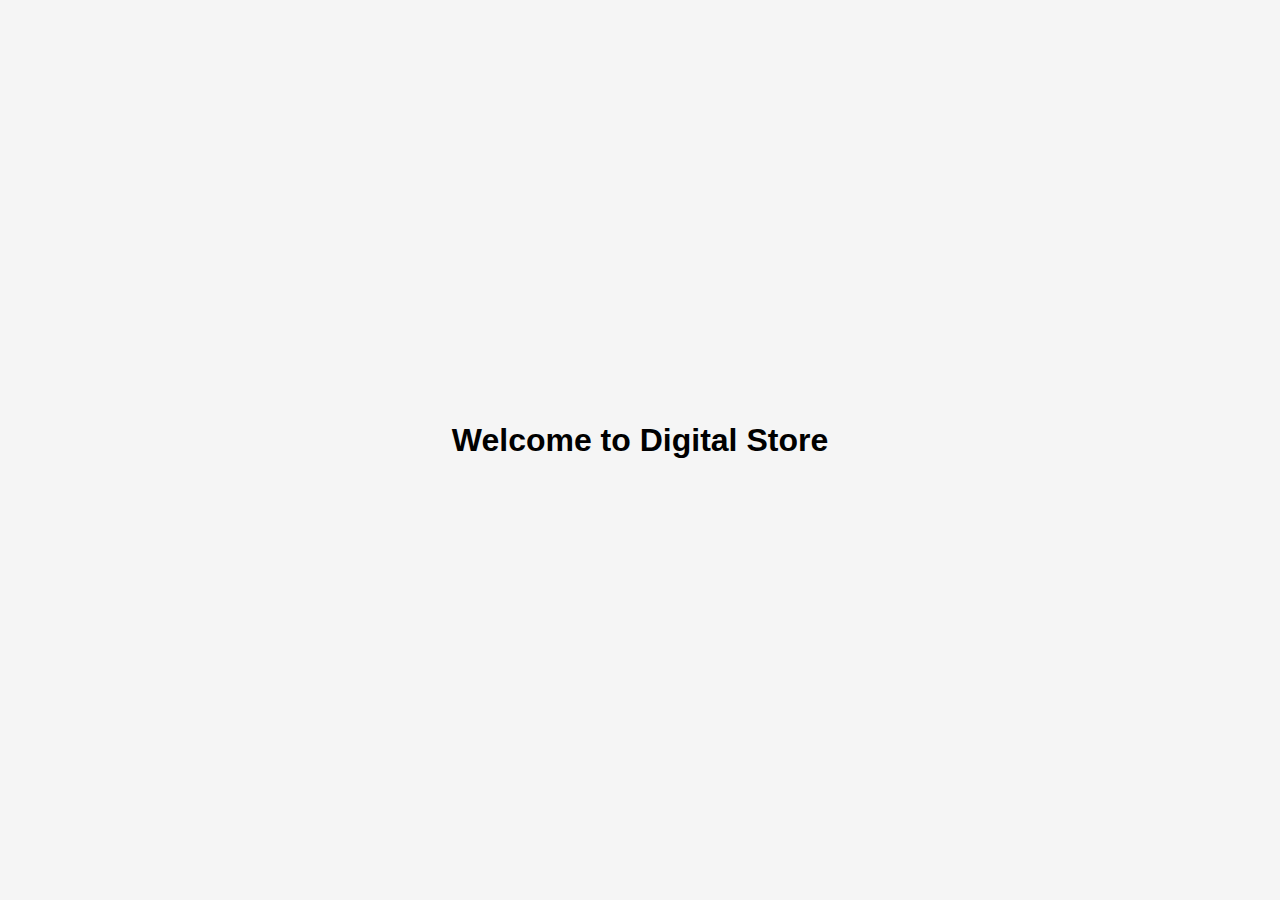
<file: index.html>
<!DOCTYPE html>
<html lang="en">
<head>
  <meta charset="UTF-8">
  <meta name="viewport" content="width=device-width, initial-scale=1.0">
  <title>Digital Store</title>
  <meta name="robots" content="index, follow">
  <link rel="canonical" href="URL_laman_utama">
  <meta property="og:title" content="Digital Store">
  <meta property="og:description" content="Ini contoh deskripsi website">
  <meta property="og:image" content="https://raw.githubusercontent.com/muhnurulhakim/produk-digital/main/images/_27fb28ce-2122-4059-8e1c-01ed6f48e5ec.png">
  <meta property="og:url" content="https://produkdigital.netlify.app/">
  <meta property="og:type" content="website">
  <link rel="stylesheet" href="style.css">
</head>
<body>
  <header>
    <h1>Welcome to Digital Store</h1>
  </header>
  <main id="product-list">
    <!-- Daftar produk akan ditampilkan di sini -->
  </main>
  <script src="script.js"></script>
</body>
</html>
</file>
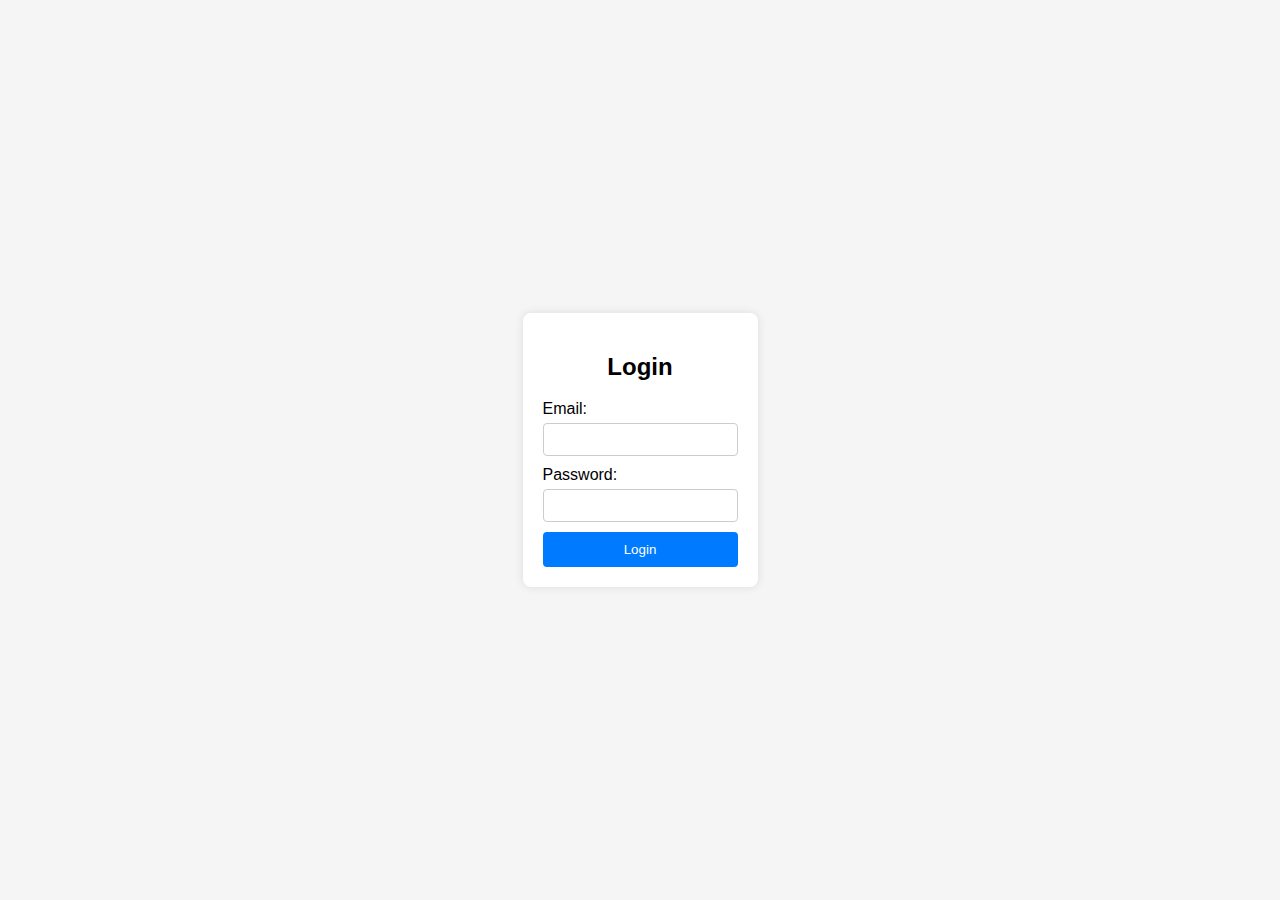
<file: admin-dashboard.html>
<!DOCTYPE html>
<html lang="en">
<head>
    <meta charset="UTF-8">
    <meta name="viewport" content="width=device-width, initial-scale=1.0">
    <title>Admin Dashboard - Digital Store</title>
    <link rel="stylesheet" href="admin.css">
</head>
<body>
    <header>
        <!-- <h1>Admin Dashboard</h1> -->
    </header>
    <main>
        <div class="product-form">
            <h2>Add New Product</h2>
            <form id="product-form">
                <label for="product-name">Product Name:</label>
                <input type="text" id="product-name" name="product-name" required>
                <label for="product-description">Description:</label>
                <textarea id="product-description" name="product-description" required></textarea>
                <label for="product-image">Product Image:</label>
                <input type="file" id="product-image" name="product-image" accept="image/*" required>
                <button type="submit">Add Product</button>
            </form>
        </div>
    </main>
    <button id="logout-button">Logout</button>
    <script src="admin-dashboard.js"></script>
    <script>
        // Periksa apakah pengguna telah login saat halaman dimuat
        window.onload = function() {
            var isLoggedIn = sessionStorage.getItem('isLoggedIn');
            if (!isLoggedIn) {
                // Jika pengguna belum login, arahkan ke halaman login
                window.location.href = 'login.html';
            }
        };
    </script>
</body>
</html>
</file>
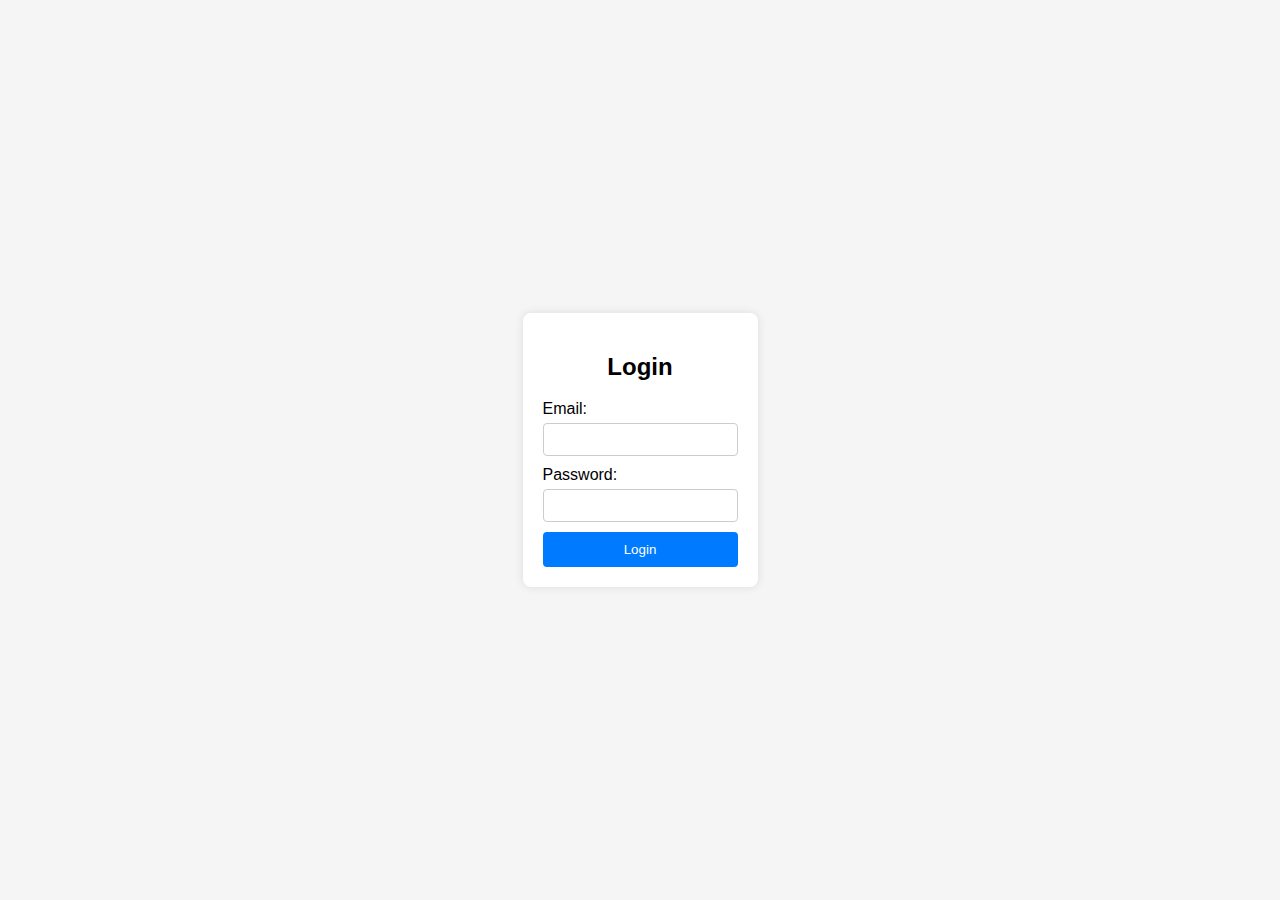
<file: login.html>
<!DOCTYPE html>
<html lang="en">
<head>
  <meta charset="UTF-8">
  <meta name="viewport" content="width=device-width, initial-scale=1.0">
  <title>Login</title>
  <link rel="stylesheet" href="style.css">
</head>
<body>
  <div class="login-container">
    <h2>Login</h2>
    <form id="login-form">
      <label for="email">Email:</label>
      <input type="email" id="email" name="email" required>
      <label for="password">Password:</label>
      <input type="password" id="password" name="password" required>
      <button type="submit">Login</button>
    </form>
  </div>

  <script src="auth.js"></script>
  <script src="login.js"></script>
</body>
</html>
</file>
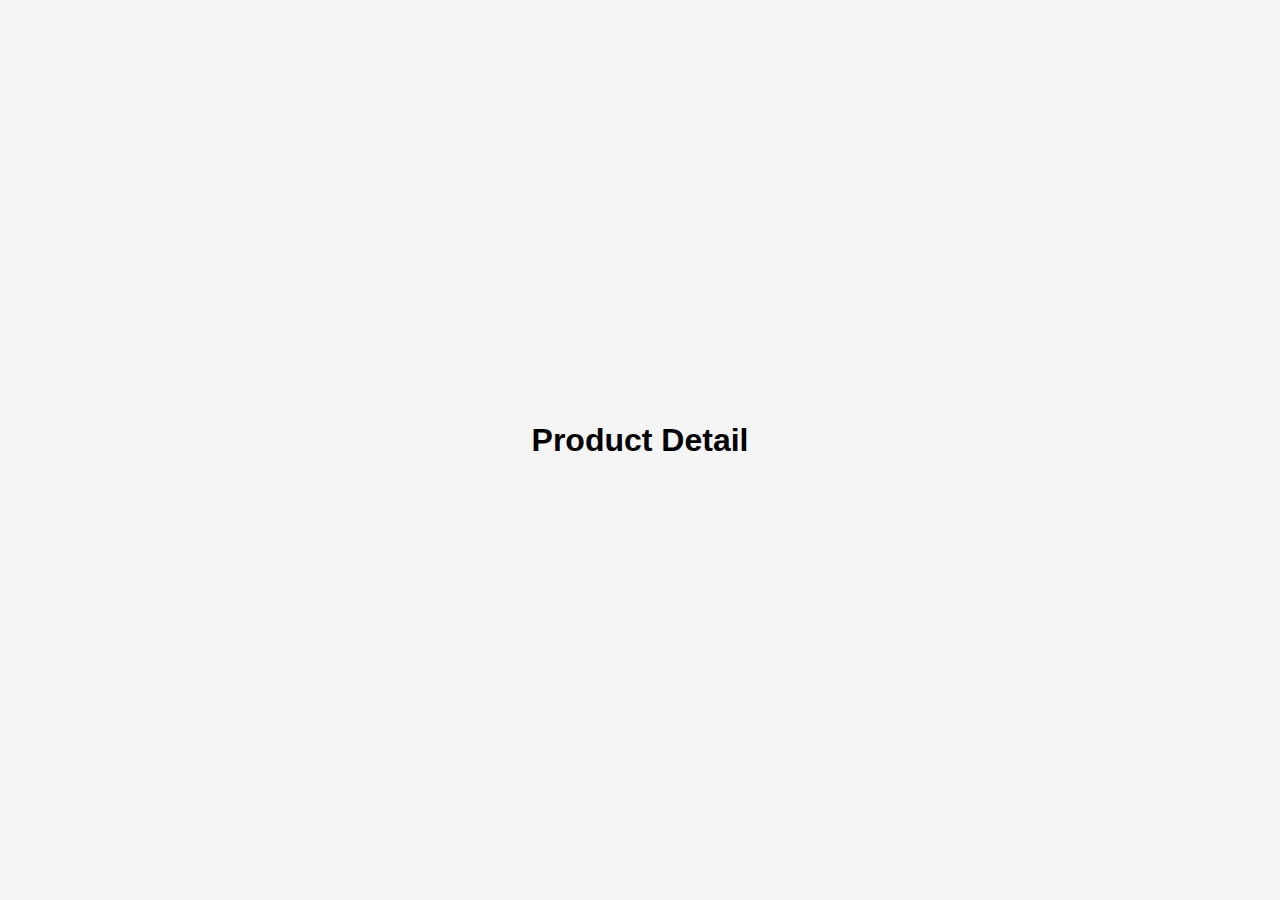
<file: product-detail.html>
<!DOCTYPE html>
<html lang="en">
<head>
  <meta charset="UTF-8">
  <meta name="viewport" content="width=device-width, initial-scale=1.0">
  <title>Product Detail</title>
  <!-- Meta tags for social media sharing -->
  <meta property="og:title" content="Product Detail">
  <meta property="og:description" content="Description of selected product">
  <meta property="og:image" content="URL to thumbnail image of selected product">
  <meta property="og:url" content="URL to product detail page">
  <meta property="og:type" content="product">
  <!-- Add other meta tags for SEO if needed -->
  <link rel="stylesheet" href="style.css">
</head>
<body>
  <header>
    <h1 id="product-title">Product Detail</h1>
  </header>
  <main>
    <div id="product-details">
      <!-- Detail produk akan ditampilkan di sini -->
    </div>
  </main>
  <!-- Add footer or other elements if needed -->
</body>
</html>
<script>
  // Ambil judul produk yang dipilih dari penyimpanan sesi
  var urlParams = new URLSearchParams(window.location.search);
  var selectedProductId = urlParams.get('id');

  // Menampilkan judul produk yang dipilih di judul halaman
  document.title = selectedProductId;

  // Ambil data produk dari file products.json di repositori GitHub Pages
  fetch('products.json')
    .then(response => response.json())
    .then(data => {
      var selectedProductData = data.find(function(product) {
        return product.id === selectedProductId;
      });

      // Memperbarui meta tags untuk social media sharing
      document.querySelector('meta[property="og:title"]').setAttribute('content', selectedProductData.name);
      document.querySelector('meta[property="og:description"]').setAttribute('content', selectedProductData.description);
      document.querySelector('meta[property="og:image"]').setAttribute('content', selectedProductData.imageUrl);
      // Memperbarui URL jika diperlukan
      // document.querySelector('meta[property="og:url"]').setAttribute('content', productUrl);

      // Menampilkan detail produk yang dipilih
      var productDetailsContainer = document.getElementById('product-details');
      productDetailsContainer.innerHTML = `
        <img src="${selectedProductData.imageUrl}" alt="${selectedProductData.name}">
        <h2>${selectedProductData.name}</h2>
        <p>${selectedProductData.description}</p>
        <a href="#" class="buy-button">Beli Sekarang</a>
      `;

      // Memperbarui tag <meta> untuk halaman detail produk
      updateProductDetailMetaTags(selectedProductData.name, selectedProductData.description, selectedProductData.imageUrl);
    })
    .catch(error => console.error('Error:', error));

  // Fungsi untuk memperbarui tag <meta> untuk halaman detail produk
  function updateProductDetailMetaTags(productName, productDescription, productImage) {
    var metaRobots = document.querySelector('meta[name="robots"]');
    var metaCanonical = document.querySelector('link[rel="canonical"]');

    if (metaRobots && metaCanonical) {
      metaRobots.setAttribute('content', 'index, follow');
      metaCanonical.setAttribute('href', productDetailUrl);
    }
  }
</script>
</file>
<file: style.css>
body {
    font-family: Arial, sans-serif;
    margin: 0;
    padding: 0;
    display: flex;
    justify-content: center;
    align-items: center;
    height: 100vh;
    background-color: #f5f5f5;
}

.login-container {
    background-color: #fff;
    padding: 20px;
    border-radius: 8px;
    box-shadow: 0 0 10px rgba(0, 0, 0, 0.1);
}

h2 {
    text-align: center;
}

form {
    display: flex;
    flex-direction: column;
}

label {
    margin-bottom: 5px;
}

input {
    margin-bottom: 10px;
    padding: 8px;
    border: 1px solid #ccc;
    border-radius: 4px;
}

button {
    padding: 10px;
    background-color: #007bff;
    color: #fff;
    border: none;
    border-radius: 4px;
    cursor: pointer;
}

button:hover {
    background-color: #0056b3;
}

.buy-button {
    display: inline-block;
    padding: 10px 20px;
    background-color: #007bff;
    color: #fff;
    text-decoration: none;
    border-radius: 5px;
    transition: background-color 0.3s ease;
}

.buy-button:hover {
    background-color: #0056b3;
}

.product {
    background-color: #fff;
    border-radius: 8px;
    box-shadow: 0 0 10px rgba(0, 0, 0, 0.1);
    margin-bottom: 20px;
    overflow: hidden;
}

.product img {
    max-width: 400px; /* Atur ukuran maksimum yang diinginkan */
    height: auto;
    border-bottom: 1px solid #ccc;
}

.product h2, .product p {
    padding: 10px;
    margin: 0;
}

.product h2 {
    font-size: 1.2em;
    font-weight: bold;
}

.product p {
    font-size: 0.9em;
}

.product .buy-button {
    display: block;
    padding: 10px 20px;
    background-color: #007bff;
    color: #fff;
    text-align: center;
    text-decoration: none;
    border-radius: 0 0 8px 8px;
}

.product .buy-button:hover {
    background-color: #0056b3;
}

/* Penambahan jarak vertikal */
header {
    margin-bottom: 20px;
}

main {
    margin-bottom: 20px;
}
</file>
<file: admin.css>
body {
    font-family: Arial, sans-serif;
    margin: 0;
    padding: 0;
    display: flex;
    justify-content: center;
    align-items: center;
    height: 100vh;
    background-color: #f5f5f5;
}

.product-form {
    background-color: #fff;
    padding: 20px;
    border-radius: 8px;
    box-shadow: 0 0 10px rgba(0, 0, 0, 0.1);
    margin-bottom: 20px; /* Penambahan jarak di sini */
}

h2 {
    text-align: center;
}

form {
    display: flex;
    flex-direction: column;
}

label {
    margin-bottom: 5px;
}

input[type="text"],
textarea {
    margin-bottom: 10px;
    padding: 8px;
    border: 1px solid #ccc;
    border-radius: 4px;
}

input[type="file"] {
    margin-bottom: 10px;
}

button {
    padding: 10px;
    background-color: #007bff;
    color: #fff;
    border: none;
    border-radius: 4px;
    cursor: pointer;
}

button:hover {
    background-color: #0056b3;
}
</file>
